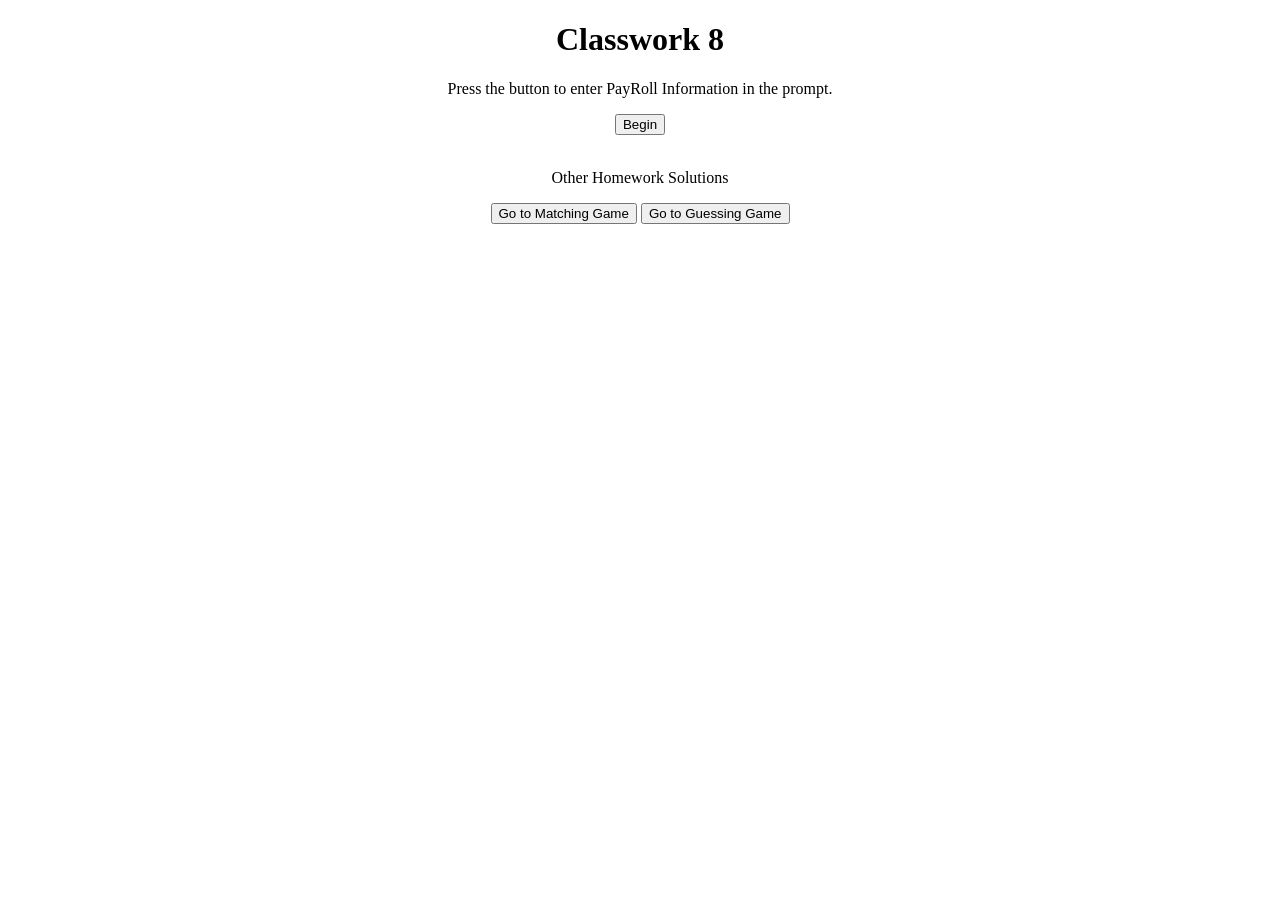
<file: index.html>
<!DOCTYPE HTML>
<html>

<head>
    <meta charset="UTF-8">
    <title>PayRoll Form</title>
    <style>
        h1,
        div {
            text-align: center;
            margin-left: auto;
            margin-right: auto;
        }
        
        button:hover {
            background-color: #ffd700;
            color: black;
            transition: 0.5s;
        }
    </style>
    <script src=index.js></script>
</head>

<body>
    <h1>Classwork 8</h1>
    <div class="disp">
        <p>Press the button to enter PayRoll Information in the prompt.</p>
        <button onclick="displayPayroll()"> Begin </button>
    </div>

    <div class="hwLinks">
        <br>
        <p> Other Homework Solutions </p>
        <button onclick="document.location='matching_game.html'">Go to Matching Game</button>
        <button onclick="document.location='guessing_game.html'">Go to Guessing Game</button>
    </div>
</body>

</html>
</file>
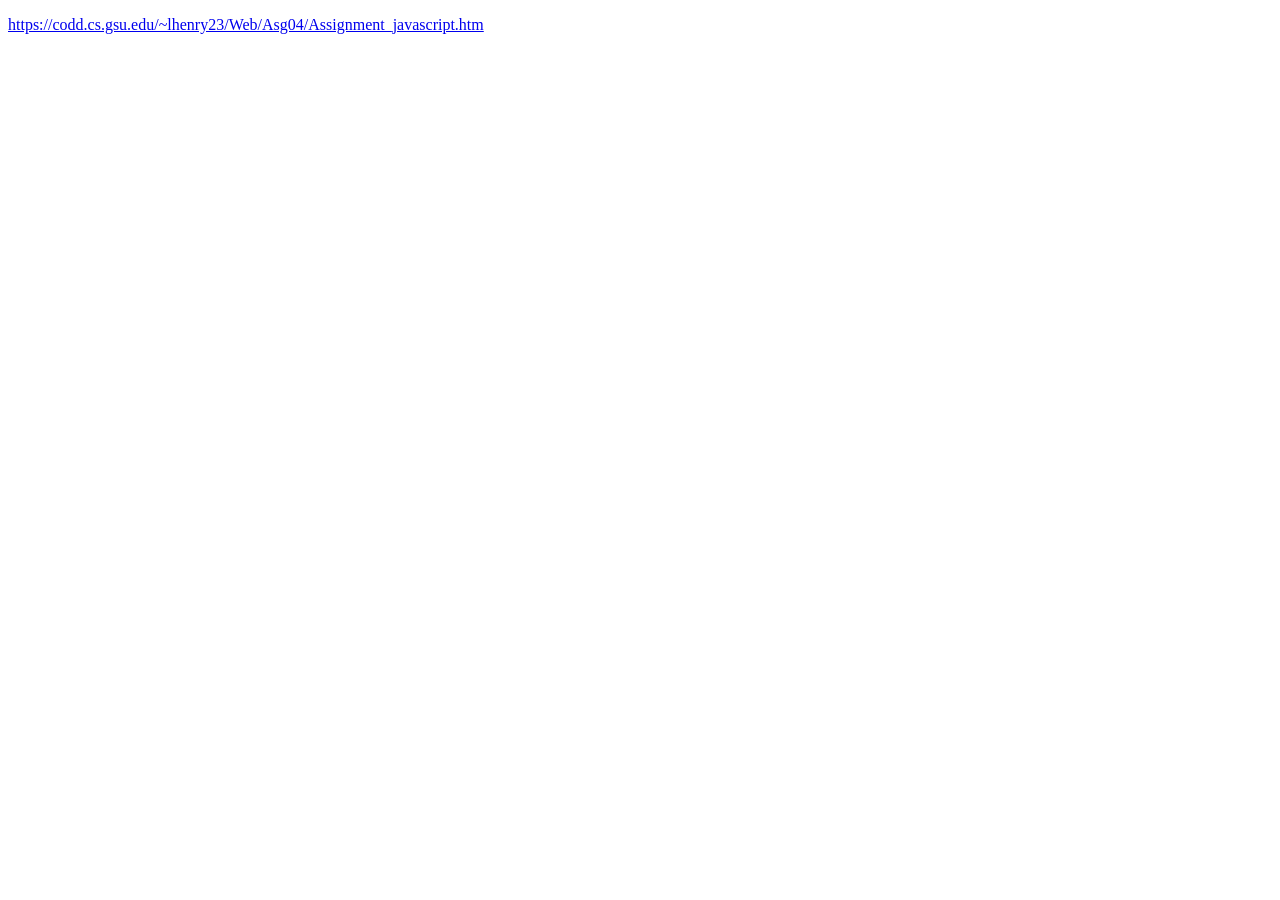
<file: Assignment 04.html>
<!DOCTYPE html>
<html>
<head>
</head>
<body>
<p><a href="https://codd.cs.gsu.edu/~lhenry23/Web/Asg04/Assignment_javascript.htm">https://codd.cs.gsu.edu/~lhenry23/Web/Asg04/Assignment_javascript.htm</a></p>
</body>
</html>
</file>
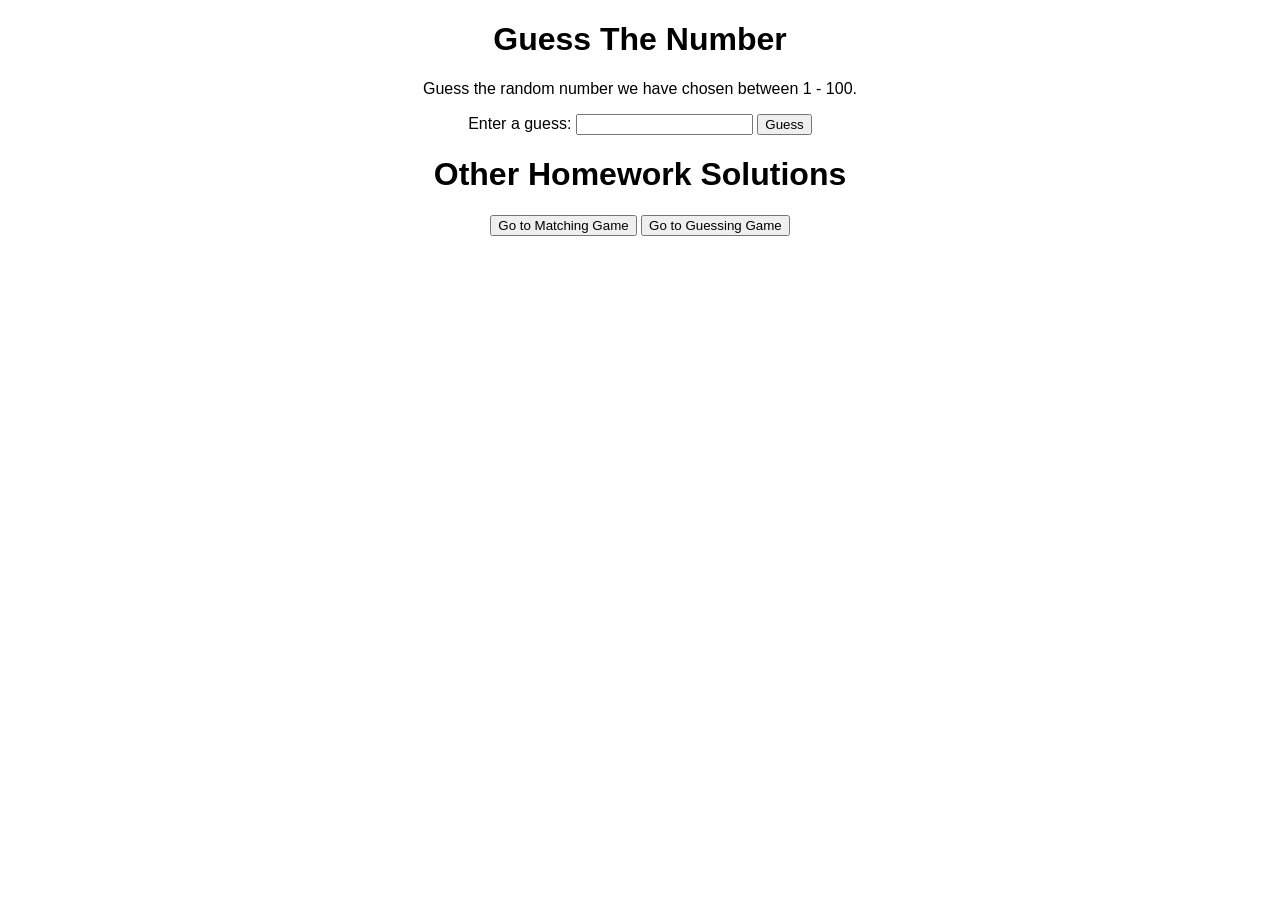
<file: guessing_game.html>
<!DOCTYPE html>
<html>

<head>
    <meta charset="utf-8">
    <title>Guessing Game</title>

    <style>
        body {
            text-align: center;
            margin-left: auto;
            margin-right: auto;
        }
        
        html {
            font-family: sans-serif;
        }
        
        body {
            width: 50%;
            max-width: 800px;
            min-width: 480px;
            margin: 0 auto;
        }
    </style>
    <script src=guessing_game.js></script>
</head>

<body>
    <h1>Guess The Number</h1>

    <p>Guess the random number we have chosen between 1 - 100.</p>

    <div class="form">
        <label for="guessed">Enter a guess: </label>
        <input type="text" id="guessed">
        <input type="submit" value="Guess" id="submit" onclick="guess();">
    </div>
    <p id="result"> </p>

    <div class="hwLinks">
        <h1> Other Homework Solutions </h1>
        <button onclick="document.location='matching_game.html'">Go to Matching Game</button>
        <button onclick="document.location='guessing_game.html'">Go to Guessing Game</button>
    </div>
</body>

</html>
</file>
